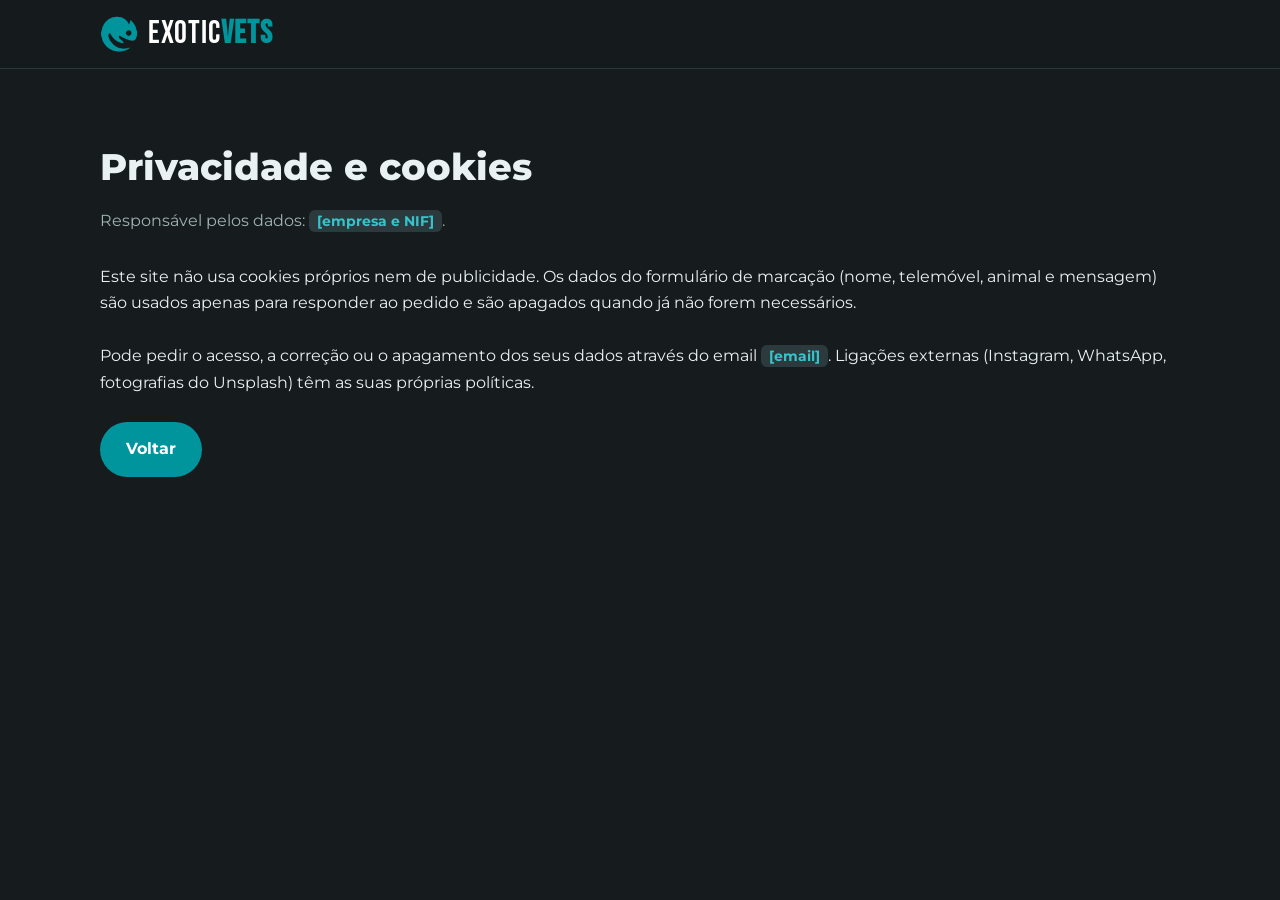
<file: privacidade.html>
<!doctype html><html lang="pt-PT"><head><meta charset="utf-8"><meta name="viewport" content="width=device-width,initial-scale=1">
<meta http-equiv="Content-Security-Policy" content="default-src 'none'; img-src 'self'; style-src 'self'; font-src 'self'; base-uri 'none'; form-action 'none'">
<title>Privacidade | ExoticVets</title><link rel="icon" type="image/png" href="favicon.png"><link rel="stylesheet" href="estilo.css"></head><body>
<header><div class="w nav"><a class="logo" href="index.html"><img src="logo.png" width="38" height="38" alt="">Exotic<b>Vets</b></a></div></header>
<main><section><div class="w"><h2>Privacidade e cookies</h2>
<p class="lead">Responsável pelos dados: <span class="ph">[empresa e NIF]</span>.</p>
<p>Este site não usa cookies próprios nem de publicidade. Os dados do formulário de marcação (nome, telemóvel, animal e mensagem) são usados apenas para responder ao pedido e são apagados quando já não forem necessários.</p><br>
<p>Pode pedir o acesso, a correção ou o apagamento dos seus dados através do email <span class="ph">[email]</span>. Ligações externas (Instagram, WhatsApp, fotografias do Unsplash) têm as suas próprias políticas.</p><br><a class="btn" href="index.html">Voltar</a></div></section></main></body></html>
</file>
<file: estilo.css>
@font-face{font-family:Bebas;font-weight:400;src:url(bebas-neue-latin-400-normal.woff2) format("woff2")}
@font-face{font-family:Montserrat;font-weight:400;src:url(montserrat-latin-400-normal.woff2) format("woff2")}
@font-face{font-family:Montserrat;font-weight:600;src:url(montserrat-latin-600-normal.woff2) format("woff2")}
@font-face{font-family:Montserrat;font-weight:700;src:url(montserrat-latin-700-normal.woff2) format("woff2")}
@font-face{font-family:Montserrat;font-weight:800;src:url(montserrat-latin-800-normal.woff2) format("woff2")}
:root{--tur:#00959c;--tur2:#35c4cb;--bg:#161b1d;--bg2:#1f2629;--card:#242d30;--tx:#e9f1f2;--mut:#9fb3b6;--r:16px}
*{box-sizing:border-box;margin:0;padding:0}
html{scroll-behavior:smooth}
body{font-family:Montserrat,system-ui,sans-serif;background:var(--bg);color:var(--tx);line-height:1.65}
a{color:var(--tur2)}
.w{max-width:1120px;margin:0 auto;padding:0 20px}
header{position:sticky;top:0;z-index:9;background:rgba(22,27,29,.94);border-bottom:1px solid #2c373a}
.nav{display:flex;align-items:center;justify-content:space-between;height:68px}
.logo{font-family:Bebas,Impact,sans-serif;font-weight:400;font-size:2rem;letter-spacing:.03em;line-height:1;text-transform:uppercase;color:#fff;text-decoration:none}
.logo b{color:var(--tur)}
nav a{color:var(--tx);text-decoration:none;font-weight:600;font-size:.9rem;margin-left:20px}
nav a.cta{background:var(--tur);color:#fff;padding:9px 18px;border-radius:99px}
.hero{padding:84px 0 70px;background:radial-gradient(circle at 80% 20%,rgba(0,149,156,.28),transparent 55%)}
.tag{display:inline-block;color:var(--tur2);font-weight:800;font-size:.75rem;letter-spacing:.14em;text-transform:uppercase;margin-bottom:14px}
h1{font-size:clamp(2.1rem,5.5vw,3.6rem);line-height:1.1;font-weight:800;max-width:760px}
h1 span{color:var(--tur2)}
.hero p{max-width:600px;color:var(--mut);margin:18px 0 28px;font-size:1.05rem}
.btn{display:inline-block;background:var(--tur);color:#fff;font-weight:700;padding:14px 26px;border-radius:99px;text-decoration:none;margin:0 10px 10px 0;border:0;font:inherit;font-weight:700;cursor:pointer}
.btn.o{background:transparent;border:2px solid var(--tur);color:var(--tur2)}
section{padding:68px 0}
section.alt{background:var(--bg2)}
h2{font-size:clamp(1.6rem,3.6vw,2.3rem);font-weight:800;margin-bottom:10px}
.lead{color:var(--mut);max-width:640px;margin-bottom:30px}
.grid{display:grid;grid-template-columns:repeat(3,1fr);gap:20px}
.card{background:var(--card);border:1px solid #31403f;border-radius:var(--r);padding:26px}
.card .ic{font-size:2.2rem;margin-bottom:8px}
.card h3{font-size:1.1rem;margin-bottom:6px}
.card p{color:var(--mut);font-size:.93rem}
.sp{display:grid;grid-template-columns:repeat(2,1fr);gap:20px}
.hero-img{margin-top:34px;border-radius:var(--r);overflow:hidden;max-height:340px}
.hero-img img{width:100%;height:340px;object-fit:cover;display:block}
.ph{background:#2d3a3d;color:var(--tur2);padding:2px 8px;border-radius:6px;font-weight:700;font-size:.9em}
form{display:grid;gap:14px;max-width:620px}
label{font-weight:600;font-size:.88rem}
input,select,textarea{width:100%;padding:12px 14px;border-radius:10px;border:1px solid #3a4a4d;background:#1a2123;color:var(--tx);font:inherit;margin-top:5px}
textarea{min-height:100px}
.chk{display:flex;gap:10px;align-items:flex-start;font-weight:400;color:var(--mut)}
.chk input{width:auto;margin-top:4px}
.hp{position:absolute;left:-9999px}
.msg{padding:12px 14px;border-radius:10px;display:none;font-size:.92rem}
.msg.ok{display:block;background:#12383a;color:#bdf0f3}
.msg.er{display:block;background:#4a2326;color:#ffd0d3}
.note{color:var(--mut);font-size:.82rem}
footer{border-top:1px solid #2c373a;padding:34px 0;color:var(--mut);font-size:.85rem}
footer a{color:var(--mut)}
@media(max-width:820px){.grid,.sp{grid-template-columns:1fr}nav a:not(.cta){display:none}.hero{padding:56px 0 46px}}
.logo{display:flex;align-items:center}.logo img{display:block;margin-right:10px}
</file>
